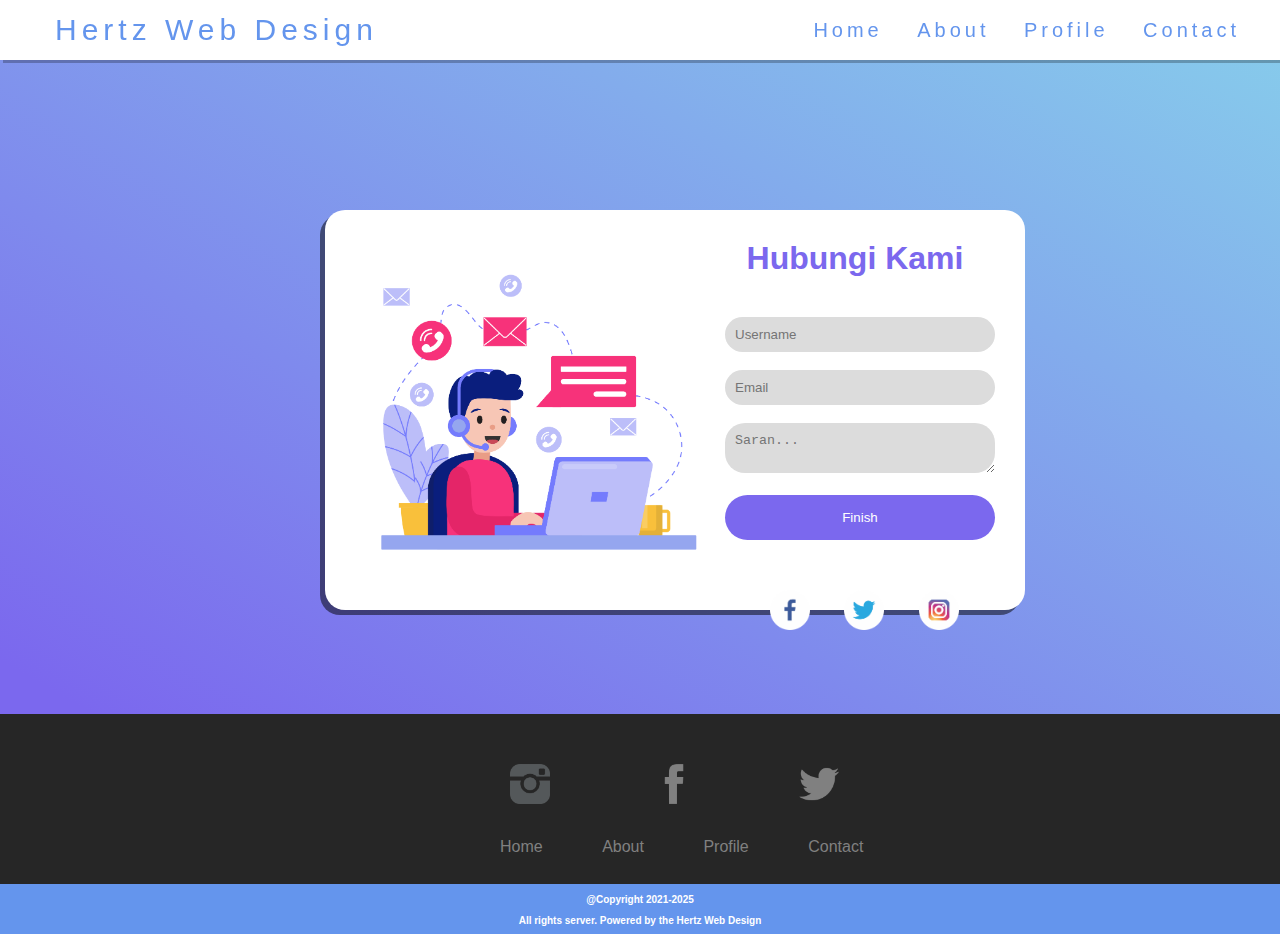
<file: index.html>
<!DOCTYPE html>
<html>
<head>
	<title>Hertz Web Design</title>
	<link rel="stylesheet" type="text/css" href="style.css">
</head>
<body>
	<header>
		<div class="bg">
			<div class="wrapper">
				<div class="brand">
					<a href="https://itshertzz.github.io/hwdhp.github.io/">Hertz Web Design</a>
				</div>
				<nav>
					<a href="https://itshertzz.github.io/hwdhp.github.io/">Home</a>
					<a href="https://itshertzz.github.io/hwdap.github.io/">About</a>
					<a href="https://itshertzz.github.io/hwdpp.github.io/">Profile</a>
					<a href="https://itshertzz.github.io/hwdcp.github.io/">Contact</a>
				</nav>
			</div>
		</div>
	</header>
		<div class="container">
			<div class="contact">
				<h1>Hubungi Kami</h1>
			<form action="#ol" method="get">
				<input type="text" name="username" id="username" placeholder="Username">
				<br><br>
				<input type="text" name="email" id="email" placeholder="Email">
				<br><br>
				<textarea placeholder="Saran..."></textarea>
				<br><br>
				<button>Finish</button>
			</form>
			<div class="overlay" id="ol">
				<a href="#" class="close"><img src="Icon/silang.png"></a>
				<div class="sbox">
					<h2>Thank You!</h2>
					<img src="Icon/check.png">
				</div>
			</div>
			</div>
			<div class="sosmed">
				<ul>
					<li><a href="https://www.facebook.com/people/Aldy-Saputra/100029342820838/"><img src="Icon/facebookB.png"></a></li>
					<li><a href=""><img src="Icon/twitterB.png"></a></li>
					<li><a href="https://www.instagram.com/m.aldy_07/"><img src="Icon/instagramB.png"></a></li>
				</ul>
			</div>
		</div>
		<div class="footer">
			<div class="logo-medsos">
				<ul>
					<li><a href="https://www.instagram.com/m.aldy_07/"><img src="Icon/instagram.png"></li></a>
					<li><a href="https://www.facebook.com/people/Aldy-Saputra/100029342820838/"><img src="Icon/facebook.png"></li></a>
					<li><a href="https://www.twitter.com"><img src="Icon/twitter.png"></li></a>
				</ul>
			</div>
			<div class="lmedsos">
				<ul>
					<li><a href="https://itshertzz.github.io/hwdhp.github.io/">Home</a></li>
					<li><a href="https://itshertzz.github.io/hwdap.github.io/">About</a></li>
					<li><a href="https://itshertzz.github.io/hwdpp.github.io/">Profile</a></li>
					<li><a href="https://itshertzz.github.io/hwdcp.github.io/">Contact</a></li>
				</ul>
			</div>
		</div>
		<div class="cr">
			<b><p>@Copyright 2021-2025</p>
			<p>All rights server. Powered by the Hertz Web Design</p></b>
		</div>
</body>
</html>
</file>
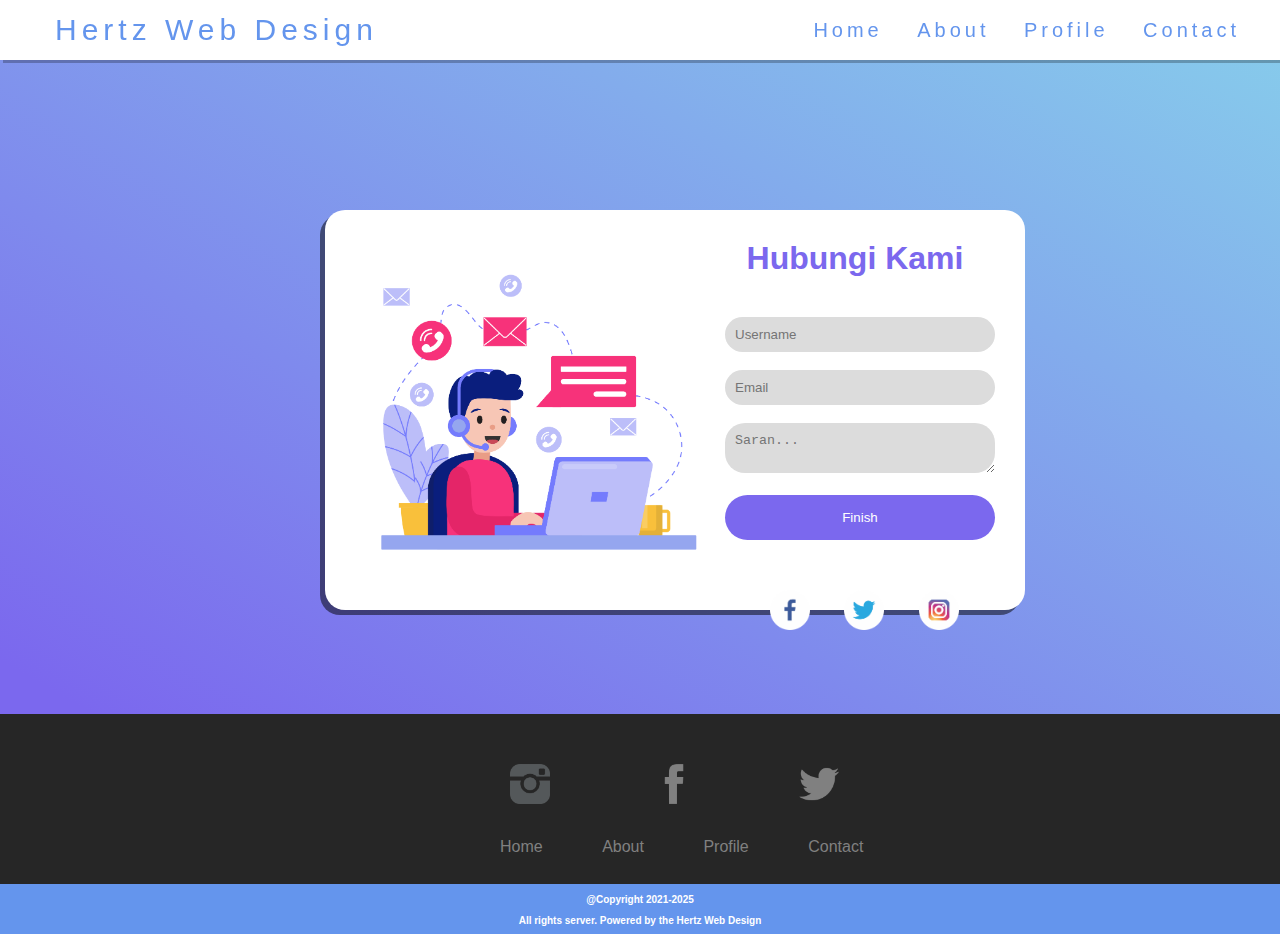
<file: Contactpage.html>
<!DOCTYPE html>
<html>
<head>
	<title>Hertz Web Design</title>
	<link rel="stylesheet" type="text/css" href="Contactpage.css">
</head>
<body>
	<header>
		<div class="bg">
			<div class="wrapper">
				<div class="brand">
					<a href="../Home/Homepage.html">Hertz Web Design</a>
				</div>
				<nav>
					<a href="../Home/Homepage.html">Home</a>
					<a href="../About/Aboutpage.html">About</a>
					<a href="../Profile/Profilepage.html">Profile</a>
					<a href="../Contact/Contactpage.html">Contact</a>
				</nav>
			</div>
		</div>
	</header>
		<div class="container">
			<div class="contact">
				<h1>Hubungi Kami</h1>
			<form action="#ol" method="get">
				<input type="text" name="username" id="username" placeholder="Username">
				<br><br>
				<input type="text" name="email" id="email" placeholder="Email">
				<br><br>
				<textarea placeholder="Saran..."></textarea>
				<br><br>
				<button>Finish</button>
			</form>
			<div class="overlay" id="ol">
				<a href="#" class="close"><img src="../Icon/silang.png"></a>
				<div class="sbox">
					<h2>Thank You!</h2>
					<img src="../Icon/check.png">
				</div>
			</div>
			</div>
			<div class="sosmed">
				<ul>
					<li><a href="https://www.facebook.com/people/Aldy-Saputra/100029342820838/"><img src="../Icon/facebookB.png"></a></li>
					<li><a href=""><img src="../Icon/twitterB.png"></a></li>
					<li><a href="https://www.instagram.com/m.aldy_07/?hl=id"><img src="../Icon/instagramB.png"></a></li>
				</ul>
			</div>
		</div>
		<div class="footer">
			<div class="logo-medsos">
				<ul>
					<li><a href="https://www.instagram.com/m.aldy_07/?hl=id"><img src="../Icon/instagram.png"></li></a>
					<li><a href="https://www.facebook.com/people/Aldy-Saputra/100029342820838/"><img src="../Icon/facebook.png"></li></a>
					<li><a href="https://www.twitter.com"><img src="../Icon/twitter.png"></li></a>
				</ul>
			</div>
			<div class="lmedsos">
				<ul>
					<li><a href="../Home/Homepage.html">Home</a></li>
					<li><a href="../About/Aboutpage.html">About</a></li>
					<li><a href="../Profile/Profilepage.html">Profile</a></li>
					<li><a href="../Contact/Contactpage.html">Contact</a></li>
				</ul>
			</div>
		</div>
		<div class="cr">
			<b><p>@Copyright 2021-2025</p>
			<p>All rights server. Powered by the Hertz Web Design</p></b>
		</div>
</body>
</html>
</file>
<file: style.css>
*{
	padding: 0;
	margin: 0;
}

.wrapper {
	width: 1230px;
	margin: 0 auto;
}

header{
	height: 60px;
}

.bg {
	box-shadow: 3px 3px rgba(0,0,0,.25);
	height: 60px;
	background: white;
	width: 100%;
	z-index: 10;
	position: fixed;
}

.brand {
	width: 30%;
	float: left;
	line-height: 40px;
}

.brand a {
	text-decoration: none;
	font-size: 30px;
	font-family: sans-serif;
	color: #6495ED;
	letter-spacing: 5px;
}

nav {
	float: right;
	line-height: 60px;
}

nav a {
	text-decoration: none;
	font-family: sans-serif;
	letter-spacing: 4px;
	font-size: 20px;
	margin: 0 15px;
	color: #6495ED;
}

body{
	overflow-x: hidden;
	font-family: sans-serif;
	background-repeat: no-repeat;
	background: linear-gradient(to bottom left,skyblue,#7B68EE 95%);	
}

.brand{
	margin-left: 30px;
	padding-top: 10px;
	float: left;
}

.brand a{
	text-decoration: none;
	color: #6495ED;
}

.link ul li{
	display: inline-block;
	float: right;
	margin-left: 20px;
	padding-top: 20px;
	padding-right: 50px;
}

.link a{
	text-decoration: none;
	font-size: 15px;
	color: #6495ED;
}

.contact{
	width: 700px;
	height: 400px;
	position: relative;
	left: 325px;
	top: 150px;
	background-color: white;
	border-radius: 20px;
	box-shadow: -5px 5px rgba(0,0,0,.50);
	background-image: url(Icon/cs.png);
	background-size: 400px;
	background-repeat: no-repeat;
	background-position: left;
}

.contact h1{
	text-align: center;
	position: relative;
	top: 30px;
	left: 180px;
	color: #7B68EE;
}

form{
	margin-left: 400px;
	position: relative;
	top: 70px;
}

#username{
	border-radius: 20px;
	width: 250px;
	padding: 10px;
	outline-style: none;
	background-color: #DCDCDC;
	border: none;
}

#email{
	border-radius: 20px;
	width: 250px;
	padding: 10px;
	outline-style: none;
	background-color: #DCDCDC;
	border: none;
}

textarea{
	border-radius: 20px;
	width: 250px;
	padding: 10px;
	outline-style: none;
	background-color: #DCDCDC;
	border: none;
}

button{
	padding: 15px;
	border-radius: 30px;
	width: 270px;
	outline-style: none;
	border: none;
	background-color: #7B68EE;
	color: white;
	cursor: pointer;
}

.sbox h2{
	font-size: 0;
	z-index: 100;
}

.sbox img{
	width: 0;
	height: 0;
	z-index: 100;
}

.close img{
	width: 0;
	height: 0;
	z-index: 100;
}

.sosmed ul li{
	display: inline-block;
	padding-right: 30px;
}

.sosmed img{
	width: 40px;
	height: 40px;
	position: relative;
	top: 130px;
	left: 770px;
}

.footer{
	height: 180px;
	background-color: #262626;
	position: relative;
	top: 210px;
}

.logo-medsos img{
	height: 40px;
	width: 40px;
	position: relative;
	top: 50px;
	left: 410px;
}

.logo-medsos ul li{
	display: inline-block;
	margin-left: 100px;
}

.lmedsos ul li{
	display: inline-block;
	margin-left: 55px;
}
.lmedsos a{
	text-decoration: none;
	color: grey;
	position: relative;
	top: 80px;
	left: 445px;
}

.cr{
	height: 50px;
	position: relative;
	top: 200px;
	background-color: #6495ED;
}

.cr p{
	color: white;
	text-align: center;
	font-size: 10px;
	padding-top: 10px;
}

/* Dekorasi (hover) */

.brand a:hover{
	color: skyblue;
	position: relative;
	top: 2px;
	right: 2px;
}

nav a:hover{
	color: skyblue;
	position: relative;
	top: 2px;
	right: 2px;
}

.sosmed img:hover{
	position: relative;
	top: 127px;
	left: 773px;
	border-radius: 20px;
	box-shadow: -3px 3px rgba(0,0,0,.30);
}

.logo-medsos img:hover{
	position: relative;
	top: 45px;
	left: 415px;
}

.lmedsos a:hover{
	color: white;
}

button:hover{
	position: relative;
	bottom: 3px;
	left: 3px;
	box-shadow: -5px 5px 3px rgba(0,0,0,.30);
}

.overlay:target .sbox{
	position: relative;
	top: 200px;
	margin: auto;
	height: 200px;
	width: 400px;
	box-shadow: 0px 0px 5px rgba(0,0,0,.60);
	border-radius: 20px;
	background-color: white;
	border: none;
}

.overlay:target .sbox h2{
	text-align: center;
	font-family: sans-serif;
	padding-top: 20px;
	font-size: 30px;
	letter-spacing: 3px;
	opacity: 100%;
}

.overlay:target .sbox img{
	width: 100px;
	height: 100px;
	position: relative;
	top: 10px;
	left: 150px;
	opacity: 100%;
}

.overlay:target{
	position: fixed;
	top: 0;
	left: 0;
	right: 0;
	bottom: 0;
	background: rgba(0,0,0,.70);
	z-index: 100;
}

.overlay:target .close img{
	height: 30px;
	width: 30px;
	position: relative;
	left: 840px;
	top: 235px;
}
</file>
<file: Contactpage.css>
*{
	padding: 0;
	margin: 0;
}

.wrapper {
	width: 1230px;
	margin: 0 auto;
}

header{
	height: 60px;
}

.bg {
	box-shadow: 3px 3px rgba(0,0,0,.25);
	height: 60px;
	background: white;
	width: 100%;
	z-index: 10;
	position: fixed;
}

.brand {
	width: 30%;
	float: left;
	line-height: 40px;
}

.brand a {
	text-decoration: none;
	font-size: 30px;
	font-family: sans-serif;
	color: #6495ED;
	letter-spacing: 5px;
}

nav {
	float: right;
	line-height: 60px;
}

nav a {
	text-decoration: none;
	font-family: sans-serif;
	letter-spacing: 4px;
	font-size: 20px;
	margin: 0 15px;
	color: #6495ED;
}

body{
	overflow-x: hidden;
	font-family: sans-serif;
	background-repeat: no-repeat;
	background: linear-gradient(to bottom left,skyblue,#7B68EE 95%);	
}

.brand{
	margin-left: 30px;
	padding-top: 10px;
	float: left;
}

.brand a{
	text-decoration: none;
	color: #6495ED;
}

.link ul li{
	display: inline-block;
	float: right;
	margin-left: 20px;
	padding-top: 20px;
	padding-right: 50px;
}

.link a{
	text-decoration: none;
	font-size: 15px;
	color: #6495ED;
}

.contact{
	width: 700px;
	height: 400px;
	position: relative;
	left: 325px;
	top: 150px;
	background-color: white;
	border-radius: 20px;
	box-shadow: -5px 5px rgba(0,0,0,.50);
	background-image: url(../Icon/cs.png);
	background-size: 400px;
	background-repeat: no-repeat;
	background-position: left;
}

.contact h1{
	text-align: center;
	position: relative;
	top: 30px;
	left: 180px;
	color: #7B68EE;
}

form{
	margin-left: 400px;
	position: relative;
	top: 70px;
}

#username{
	border-radius: 20px;
	width: 250px;
	padding: 10px;
	outline-style: none;
	background-color: #DCDCDC;
	border: none;
}

#email{
	border-radius: 20px;
	width: 250px;
	padding: 10px;
	outline-style: none;
	background-color: #DCDCDC;
	border: none;
}

textarea{
	border-radius: 20px;
	width: 250px;
	padding: 10px;
	outline-style: none;
	background-color: #DCDCDC;
	border: none;
}

button{
	padding: 15px;
	border-radius: 30px;
	width: 270px;
	outline-style: none;
	border: none;
	background-color: #7B68EE;
	color: white;
	cursor: pointer;
}

.sbox h2{
	font-size: 0;
	z-index: 100;
}

.sbox img{
	width: 0;
	height: 0;
	z-index: 100;
}

.close img{
	width: 0;
	height: 0;
	z-index: 100;
}

.sosmed ul li{
	display: inline-block;
	padding-right: 30px;
}

.sosmed img{
	width: 40px;
	height: 40px;
	position: relative;
	top: 130px;
	left: 770px;
}

.footer{
	height: 180px;
	background-color: #262626;
	position: relative;
	top: 210px;
}

.logo-medsos img{
	height: 40px;
	width: 40px;
	position: relative;
	top: 50px;
	left: 410px;
}

.logo-medsos ul li{
	display: inline-block;
	margin-left: 100px;
}

.lmedsos ul li{
	display: inline-block;
	margin-left: 55px;
}
.lmedsos a{
	text-decoration: none;
	color: grey;
	position: relative;
	top: 80px;
	left: 445px;
}

.cr{
	height: 50px;
	position: relative;
	top: 200px;
	background-color: #6495ED;
}

.cr p{
	color: white;
	text-align: center;
	font-size: 10px;
	padding-top: 10px;
}

/* Dekorasi (hover) */

.brand a:hover{
	color: skyblue;
	position: relative;
	top: 2px;
	right: 2px;
}

nav a:hover{
	color: skyblue;
	position: relative;
	top: 2px;
	right: 2px;
}

.sosmed img:hover{
	position: relative;
	top: 127px;
	left: 773px;
	border-radius: 20px;
	box-shadow: -3px 3px rgba(0,0,0,.30);
}

.logo-medsos img:hover{
	position: relative;
	top: 45px;
	left: 415px;
}

.lmedsos a:hover{
	color: white;
}

button:hover{
	position: relative;
	bottom: 3px;
	left: 3px;
	box-shadow: -5px 5px 3px rgba(0,0,0,.30);
}

.overlay:target .sbox{
	position: relative;
	top: 200px;
	margin: auto;
	height: 200px;
	width: 400px;
	box-shadow: 0px 0px 5px rgba(0,0,0,.60);
	border-radius: 20px;
	background-color: white;
	border: none;
}

.overlay:target .sbox h2{
	text-align: center;
	font-family: sans-serif;
	padding-top: 20px;
	font-size: 30px;
	letter-spacing: 3px;
	opacity: 100%;
}

.overlay:target .sbox img{
	width: 100px;
	height: 100px;
	position: relative;
	top: 10px;
	left: 150px;
	opacity: 100%;
}

.overlay:target{
	position: fixed;
	top: 0;
	left: 0;
	right: 0;
	bottom: 0;
	background: rgba(0,0,0,.70);
	z-index: 100;
}

.overlay:target .close img{
	height: 30px;
	width: 30px;
	position: relative;
	left: 840px;
	top: 235px;
}
</file>
